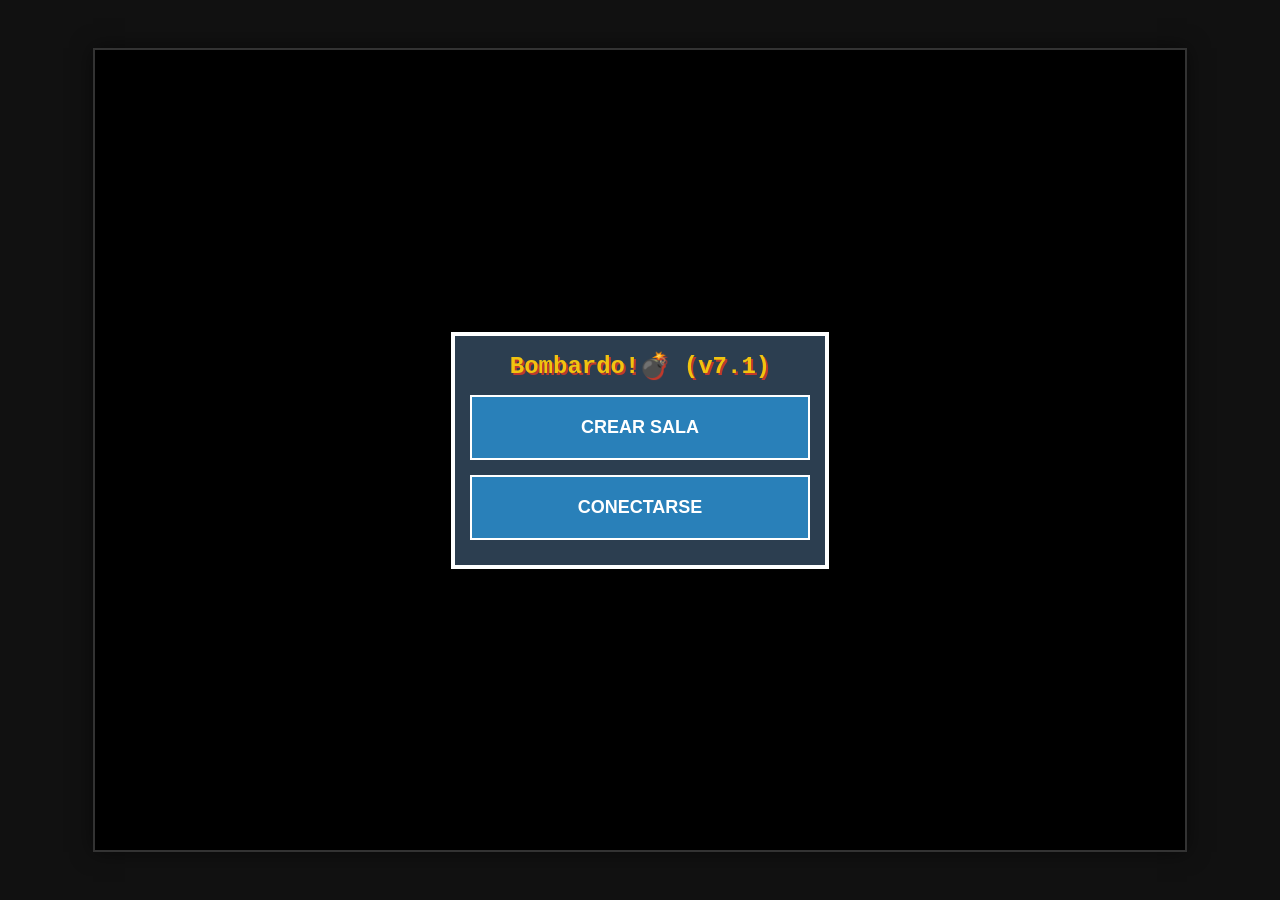
<file: index.html>
<!DOCTYPE html>
<html lang="es">
<head>
    <meta charset="UTF-8">
    <meta name="viewport" content="width=device-width, initial-scale=1.0, maximum-scale=1.0, user-scalable=no, viewport-fit=cover">
    <title>Bombardo v7.1</title>
    <link rel="icon" id="favicon" href="#">
    <link rel="stylesheet" href="style.css">
</head>
<body>
    <div id="hud-container">
        <div id="hud">
            <div id="timer-box" class="score-box">120</div>
            <div id="p1-score" class="score-box">P1: 0</div>
            <div id="p2-score" class="score-box">P2: 0</div>
            <div id="p3-score" class="score-box" style="display:none;">P3: 0</div>
            <div id="p4-score" class="score-box" style="display:none;">P4: 0</div>
            <button id="btn-mute" onclick="toggleMute()">🔊</button>
        </div>
        <div id="stats-bar">
            <div class="stat-item"><div class="ui-icon icon-bomb"></div> <span id="stat-bomb">1</span></div>
            <div class="stat-item"><div class="ui-icon icon-fire"></div> <span id="stat-fire">2</span></div>
            <div class="stat-item"><div class="ui-icon icon-speed"></div> <span id="stat-speed">2</span></div>
        </div>
    </div>

    <div id="game-viewport">
        <canvas id="gameCanvas"></canvas>
        <div id="game-over-overlay" style="display:none;">
            <h1 id="winner-text" style="font-size: 40px; color: #f1c40f;">GANADOR</h1>
            <p id="winner-reason" style="color: white; margin-top:0;">...</p>
            <button onclick="location.reload()" style="width: auto; padding: 10px 30px;">REINICIAR</button>
        </div>
        <div id="screen-loading" class="screen-layer"><h1 style="color:white;">CARGANDO...</h1></div>
        
        <!-- NUEVO: MENÚ PRINCIPAL -->
        <div id="screen-main-menu" class="screen-layer" style="display:none;">
            <div class="panel">
                <h1>Bombardo!💣 (v7.1)</h1>
                <button class="big-btn" onclick="showModeSelect()">CREAR SALA</button>
                <button class="big-btn" onclick="showJoinScreen()">CONECTARSE</button>
            </div>
        </div>
        <!-- NUEVO: SELECCIÓN DE MODO -->
        <div id="screen-mode-select" class="screen-layer" style="display:none;">
            <div class="panel">
                <h1>CREAR SALA</h1>
                <input type="text" id="create-room-id" placeholder="NOMBRE SALA" maxlength="10" style="text-transform:uppercase; margin-bottom: 10px;">
                <div style="font-size:10px; color:#ccc; margin-bottom:5px;">SELECCIONAR MODO:</div>
                <button class="big-btn" onclick="createRoom('COOP')">CAMPAÑA (1-2 JUG)</button>
                <button class="big-btn" onclick="createRoom('PVP')">MULTIJUGADOR (2-4)</button>
                <button onclick="showMainMenu()" style="margin-top:20px; background:#555;">VOLVER</button>
            </div>
        </div>

        <div id="screen-login" class="screen-layer" style="display:none;">
            <div class="panel">
                <h1>UNIRSE A SALA</h1>
                <input type="text" id="roomInput" placeholder="ID SALA" value="TEST" maxlength="6">
                <button id="btnConnect" onclick="connectToServer()">CONECTAR</button>
                <button onclick="showMainMenu()" style="margin-top:10px; background:#555;">VOLVER</button>
                <div id="login-log">Desconectado</div>
            </div>
        </div>
        <div id="screen-lobby" class="screen-layer" style="display:none;">
            <div class="panel">
                <h1 style="font-size:20px; margin-bottom: 5px;">SALA DE ESPERA</h1>
                
                <div id="host-settings">
                    <div class="setting-row">
                        <label>Mapa:</label>
                        <select id="set-level" style="padding: 2px; width: 90px; background:#000; color:#fff;">
                            <option value="0">Aleatorio</option>
                            <option value="1">Pasto</option>
                            <option value="2">Madera</option>
                        </select>
                    </div>
                    <div class="setting-row">
                        <label>Items:</label>
                        <select id="set-density" style="padding: 2px; width: 90px; background:#000; color:#fff;">
                            <option value="0.1">Pocos</option>
                            <option value="0.25" selected>Normal</option>
                            <option value="0.5">Muchos</option>
                        </select>
                    </div>
                    <div class="mini-checks">
                        <label><input type="checkbox" id="chk-bomb" checked><div class="ui-icon icon-bomb"></div></label>
                        <label><input type="checkbox" id="chk-fire" checked><div class="ui-icon icon-fire"></div></label>
                        <label><input type="checkbox" id="chk-speed" checked><div class="ui-icon icon-speed"></div></label>
                    </div>
                </div>

                <div id="profile-editor">
                    <div style="font-size: 10px; color: #ccc; margin-bottom: 5px;">MI PERFIL</div>
                    <input type="text" id="my-name-input" placeholder="NOMBRE" maxlength="5" style="width: 100px; padding: 5px; margin-bottom: 5px;">
                    <div class="color-palette" id="color-palette"></div>
                </div>
                <button id="btnReady" onclick="toggleReady()">¡ESTOY LISTO!</button>
                <div class="lobby-grid" style="margin-top:10px;">
                    <div id="slot-1" class="player-slot">P1 (HOST)<div class="status-dot"></div><span class="ready-badge">✔</span></div>
                    <div id="slot-2" class="player-slot">P2: ...<div class="status-dot"></div><span class="ready-badge">✔</span></div>
                    <div id="slot-3" class="player-slot">P3: ...<div class="status-dot"></div><span class="ready-badge">✔</span></div>
                    <div id="slot-4" class="player-slot">P4: ...<div class="status-dot"></div><span class="ready-badge">✔</span></div>
                </div>
                <button id="btnStartGame" onclick="hostStartGame()" disabled style="display:none; background:#f1c40f; color:#000;">INICIAR</button>
                <div id="lobby-chat">
                    <div id="chat-history"></div>
                    <div id="chat-controls">
                        <input type="text" id="chat-input" placeholder="Chat..." maxlength="40">
                        <button id="btn-chat-send" onclick="sendChat()">></button>
                    </div>
                </div>
                <div style="font-size:10px; margin-top:5px; color:#aaa;" id="lobby-msg">Esperando...</div>
            </div>
        </div>
    </div>

    <div id="gamepad-area">
        <div class="d-pad">
            <div id="btn-up" class="gp-btn arrow-btn"></div>
            <div id="btn-down" class="gp-btn arrow-btn"></div>
            <div id="btn-left" class="gp-btn arrow-btn"></div>
            <div id="btn-right" class="gp-btn arrow-btn"></div>
        </div>
        <div id="action-wrapper"><div id="action-btn" class="gp-btn"></div></div>
    </div>

<script src="game.js"></script>
</body>
</html>
</file>
<file: style.css>
/* c:\Users\Steven Arias\Documents\2\BombardoTestPlay\style.css */
/* --- LAYOUT PRINCIPAL --- */
body {
    margin: 0; padding: 0; background-color: #111;
    height: 100vh; width: 100vw;
    display: flex; flex-direction: column; align-items: center; justify-content: center;
    overflow: hidden; touch-action: none; font-family: 'Courier New', monospace;
    user-select: none; -webkit-user-select: none; -webkit-touch-callout: none;
}

/* --- HUD --- */
#hud-container {
    width: 100%; max-width: 480px; display: none; flex-direction: column; margin-bottom: 4px;
}
#hud { 
    display: flex; width: 100%; justify-content: space-between; align-items: center;
    padding: 4px 0; background-color: #1a1a1a; box-sizing: border-box; border-bottom: 2px solid #333;
}
#btn-mute {
    width: 30px; height: 30px; background: #333; border: 1px solid #555;
    color: #fff; font-size: 16px; cursor: pointer; display: flex;
    align-items: center; justify-content: center; margin-right: 5px;
}
#stats-bar {
    display: flex; justify-content: space-around; background: #222; color: #f1c40f; 
    font-size: 10px; padding: 2px; border: 1px solid #444; border-top: none;
}
.stat-item { display: flex; align-items: center; gap: 4px; }

/* CLASE GENÉRICA PARA ICONOS (HUD Y SETTINGS) */
/* Sheet 224x160. Escala 0.5x para UI = 112x80 */
/* Fila 5 (y=128px) -> Scaled y=64px */
/* A5(0,64), B5(16,64), C5(32,64) */
.ui-icon { 
    width: 16px; height: 16px; display: inline-block; vertical-align: middle;
    background-image: url('sprites.png'); 
    background-size: 112px 80px; 
    image-rendering: pixelated; 
}
.icon-fire { background-position: 0 -64px; }       /* A5 */
.icon-bomb { background-position: -16px -64px; }   /* B5 */
.icon-speed { background-position: -32px -64px; }  /* C5 */

.score-box { 
    background: #2c3e50; padding: 4px 2px; color: white; font-weight: bold; 
    border: 1px solid #444; font-size: 10px; text-shadow: 1px 1px 0 #000; 
    margin: 0 1px; text-align: center; flex: 1; white-space: nowrap; overflow: hidden; border-radius: 4px;
}
#timer-box { color: #fff; border: 1px solid #f1c40f; flex: 0 0 40px; background: #222; }

/* VIEWPORT */
#game-viewport {
    position: relative; background: #000; box-shadow: 0 0 20px rgba(0,0,0,0.5); 
    width: 480px; height: 352px; flex-shrink: 1; 
    display: flex; justify-content: center; align-items: center; overflow: hidden; border: 2px solid #333;
}
canvas { display: block; width: 100%; height: 100%; image-rendering: pixelated; }

/* UI SCREENS */
.screen-layer {
    position: absolute; top: 0; left: 0; width: 100%; height: 100%;
    display: flex; flex-direction: column; align-items: center; justify-content: center;
    background: rgba(0, 0, 0, 0.9); z-index: 100;
}
.panel { 
    background: #2c3e50; border: 4px solid #fff; padding: 15px; text-align: center; 
    min-width: 280px; box-sizing: border-box; box-shadow: 0 10px 20px rgba(0,0,0,0.5);
    max-height: 95vh; overflow-y: auto;
}
h1 { color: #f1c40f; margin: 0 0 10px 0; font-size: 24px; text-shadow: 2px 2px #c0392b; }

input, select { 
    padding: 8px; background: #000; color: #fff; border: 2px solid #555; 
    text-align: center; display: block; margin: 0 auto 10px auto; width: 150px; font-size: 14px; 
}
button { 
    padding: 10px 20px; background: #e74c3c; color: white; border: 2px solid #fff; 
    font-weight: bold; width: 100%; font-size: 14px; cursor: pointer; margin-top: 5px; 
}
button:active { transform: scale(0.95); background: #c0392b; }
button:disabled { background: #555; color: #888; border-color: #555; cursor: not-allowed; }
#btnReady { background: #2ecc71; margin-top: 10px; }
#btnReady.is-ready { background: #7f8c8d; }
#login-log { font-size: 10px; color: #aaa; margin-top: 10px; min-height: 14px; max-width: 260px; word-wrap: break-word;}

.big-btn { padding: 20px; font-size: 18px; margin-bottom: 10px; border: 2px solid #fff; background: #2980b9; }

/* LOBBY */
.lobby-grid { display: grid; grid-template-columns: 1fr 1fr; gap: 8px; margin-bottom: 10px; }
.player-slot { 
    background: #333; padding: 8px; border: 2px solid #555; 
    color: #777; font-size: 11px; font-weight: bold; text-shadow: 1px 1px 0 #000;
    display: flex; flex-direction: column; align-items: center; justify-content: center;
    position: relative; min-height: 45px;
}
.player-slot.active { border-color: #fff; color: #fff; }
.ready-badge { position: absolute; bottom: 2px; right: 2px; font-size: 12px; color: #2ecc71; display: none; text-shadow: 0 0 2px #000; }
.player-slot.ready .ready-badge { display: block; }
.status-dot { width: 6px; height: 6px; border-radius: 50%; background: #555; position: absolute; top: 4px; right: 4px; border: 1px solid #fff; }
.status-dot.connected { background: #2ecc71; }

.player-slot.p1.active { background: #ac3232; } 
.player-slot.p2.active { background: #3498db; } 
.player-slot.p3.active { background: #f1c40f; } 
.player-slot.p4.active { background: #9b59b6; } 

/* SETTINGS & PROFILE */
#host-settings {
    background: #222; border: 1px dashed #f1c40f; padding: 8px; margin-bottom: 10px;
    text-align: left; font-size: 11px; display: none;
}
.setting-row { margin-bottom: 4px; display: flex; justify-content: space-between; align-items: center; }
.mini-checks { display: flex; gap: 15px; justify-content: center; margin-top: 5px; }
.mini-checks label { display: flex; align-items: center; gap: 4px; cursor: pointer; color: #ccc; }

#profile-editor { background: #34495e; padding: 8px; margin-bottom: 10px; border: 1px dashed #7f8c8d; transition: opacity 0.3s; }
#profile-editor.locked { opacity: 0.5; pointer-events: none; }
.color-palette { display: flex; justify-content: center; gap: 5px; margin-top: 5px; }
.color-btn { width: 20px; height: 20px; border: 2px solid #000; cursor: pointer; transition: transform 0.1s; }
.color-btn:hover { transform: scale(1.1); }
.color-btn.selected { border-color: #fff; box-shadow: 0 0 5px #fff; transform: scale(1.2); z-index: 2; }
.color-btn.taken { opacity: 0.2; cursor: not-allowed; }

/* CONTROLS */
#gamepad-area {
    display: none; width: 100%; min-height: 240px; 
    background: #1a1a1a; border-top: 4px solid #333;
    flex-direction: row; justify-content: space-between; align-items: flex-start;
    padding: 20px 30px; padding-bottom: max(20px, env(safe-area-inset-bottom)); box-sizing: border-box; flex-shrink: 0;
}
.gp-btn { position: absolute; background-image: url('sprites.png'); background-repeat: no-repeat; image-rendering: pixelated; }
.gp-btn:active { filter: brightness(1.2); transform: scale(0.95); }
.d-pad { position: relative; width: 180px; height: 180px; }
.arrow-btn { width: 64px; height: 64px; background-size: 448px 320px; background-position: -128px -192px; } 
#btn-up { left: 58px; top: 0; } #btn-down { left: 58px; bottom: 0; transform: rotate(180deg); }
#btn-left { left: 0; top: 58px; transform: rotate(-90deg); } #btn-right { right: 0; top: 58px; transform: rotate(90deg); }
#action-wrapper { position: relative; width: 120px; height: 120px; display: flex; justify-content: center; align-items: center; margin-top: 20px; }
#action-btn { position: relative; width: 80px; height: 80px; background-size: 560px 400px; background-position: -160px -80px; background-color: #c0392b; border-radius: 50%; border: 4px solid rgba(255,255,255,0.2); box-shadow: 0 8px 0 #000; }
#action-btn:active { box-shadow: 0 4px 0 #000; transform: translateY(4px); }

/* CHAT */
#lobby-chat { width: 100%; margin-top: 8px; border-top: 1px dashed #555; padding-top: 8px; display: flex; flex-direction: column; gap: 5px; }
#chat-history { height: 80px; background: #111; border: 1px solid #555; overflow-y: auto; text-align: left; padding: 4px; font-size: 10px; color: #ccc; scrollbar-width: thin; }
#chat-controls { display: flex; gap: 5px; }
#chat-input { flex: 1; margin: 0; text-align: left; padding: 5px; width: auto; }
#btn-chat-send { width: 40px; margin: 0; padding: 0; display: flex; align-items: center; justify-content: center; background: #3498db; }
.chat-msg { margin-bottom: 2px; word-break: break-word; line-height: 1.2; }

#game-over-overlay { position: absolute; top: 0; left: 0; width: 100%; height: 100%; background: rgba(0,0,0,0.8); display: flex; flex-direction: column; align-items: center; justify-content: center; z-index: 50; }
</file>
